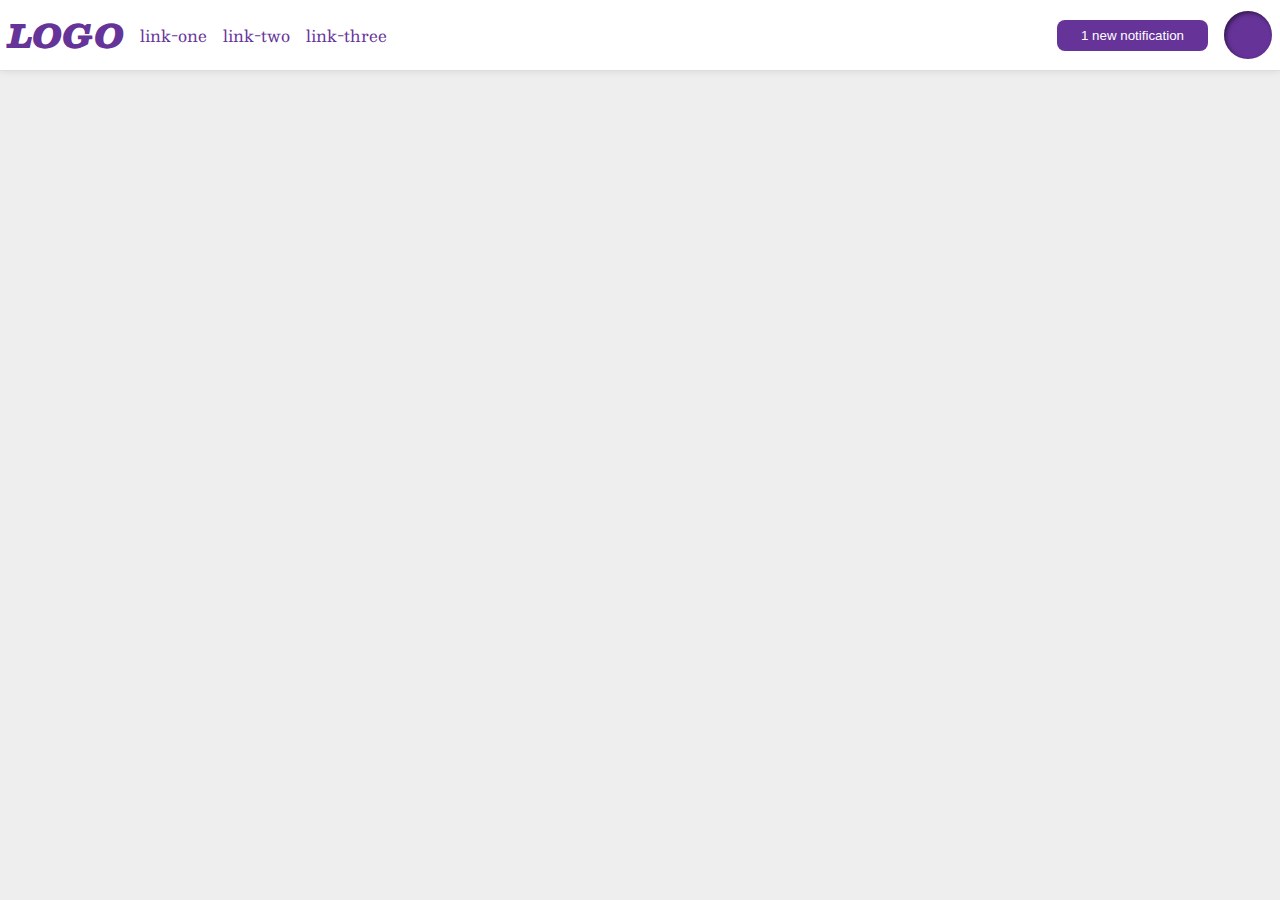
<file: foundations/flex/03-flex-header-2/index.html>
<!DOCTYPE html>
<html lang="en">
  <head>
    <meta charset="UTF-8">
    <meta http-equiv="X-UA-Compatible" content="IE=edge">
    <meta name="viewport" content="width=device-width, initial-scale=1.0">
    <title>Flex Header 2</title>
    <link rel="stylesheet" href="style.css">
  </head>
  <body>
    <div class="header">
      <div class="left">
        <div class="logo">
          LOGO
        </div>
        <ul class="links">
          <li><a href="https://google.com">link-one</a></li>
          <li><a href="https://google.com">link-two</a></li>
          <li><a href="https://google.com">link-three</a></li>
        </ul>
      </div>
      <div class="right">
        <button class="notifications">
          1 new notification
        </button>
        <div class="profile-image"></div>
      </div>
    </div>
  </body>
</html>
</file>
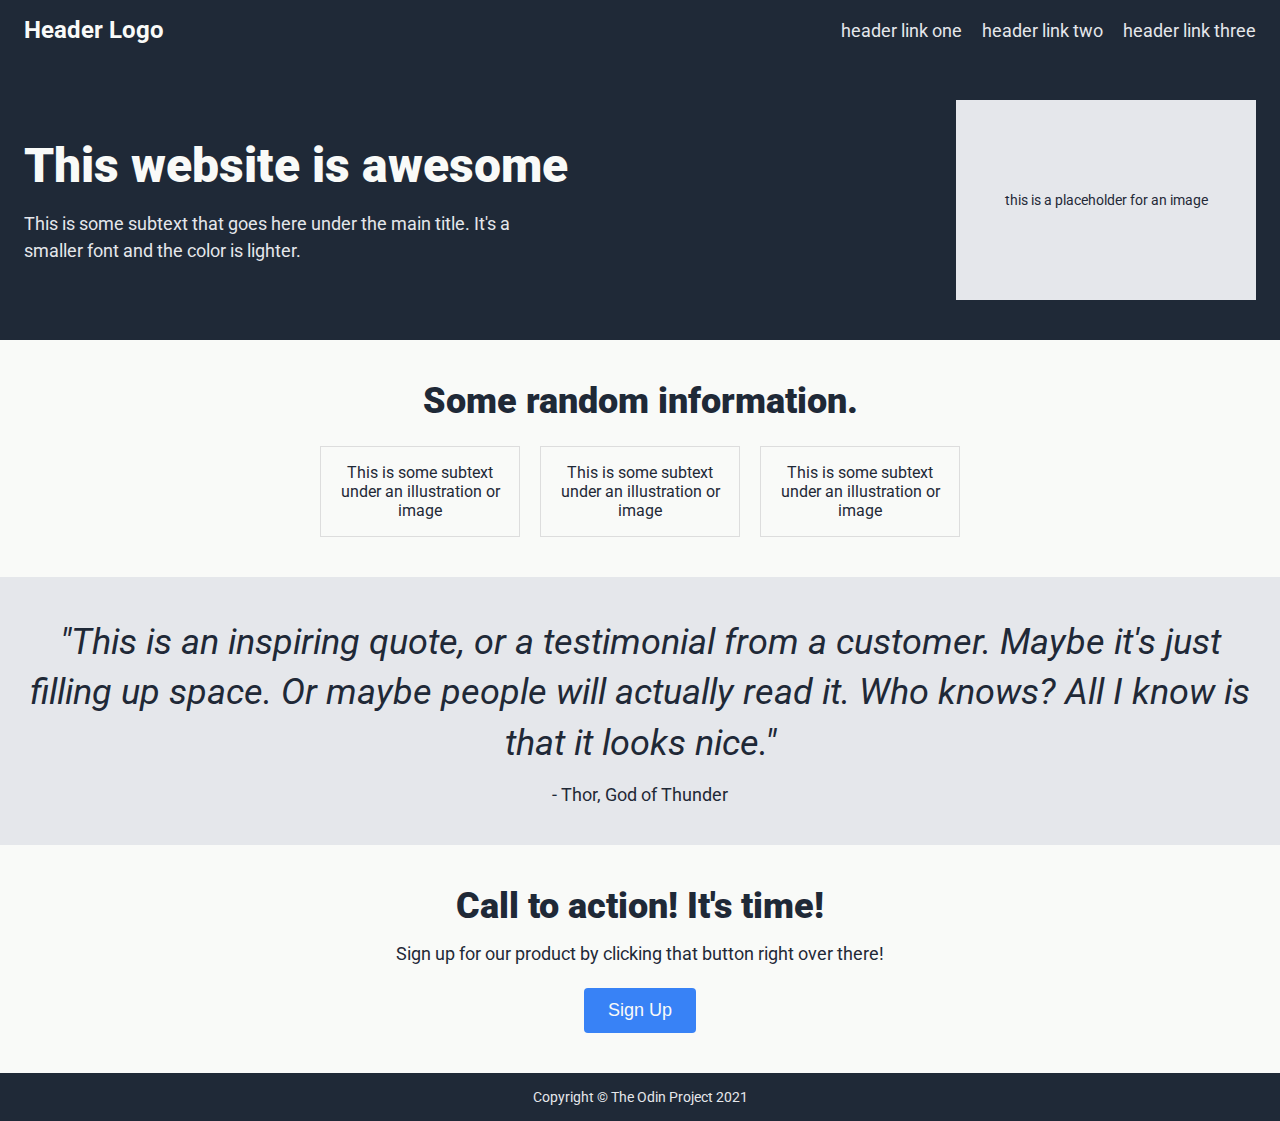
<file: foundations/flex/05-flex-modal/index.html>
<!DOCTYPE html>
<html lang="en">
  <head>
    <meta charset="UTF-8" />
    <meta name="description" content="A layout recreating the attached design." />
    <meta name="viewport" content="width=device-width, initial-scale=1.0" />
    <title>Awesome Website</title>
    <link rel="stylesheet" href="style.css" />
  </head>
  <body>
    <!-- Header -->
    <header>
      <h1 class="logo">Header Logo</h1>
      <nav>
        <a href="#">header link one</a>
        <a href="#">header link two</a>
        <a href="#">header link three</a>
      </nav>
    </header>

    <!-- Hero Section -->
    <section class="hero">
      <div class="hero-text">
        <h2>This website is awesome</h2>
        <p>
          This is some subtext that goes here under the main title. It's a smaller
          font and the color is lighter. 
        </p>
      </div>
      <div class="hero-image">
        <p>this is a placeholder for an image</p>
      </div>
    </section>

    <!-- Info Section -->
    <section class="info">
      <h2>Some random information.</h2>
      <div class="info-cards">
        <div class="card">
          <p>This is some subtext under an illustration or image</p>
        </div>
        <div class="card">
          <p>This is some subtext under an illustration or image</p>
        </div>
        <div class="card">
          <p>This is some subtext under an illustration or image</p>
        </div>
      </div>
    </section>

    <!-- Quote Section -->
    <section class="quote-section">
      <p class="quote">
        "This is an inspiring quote, or a testimonial from a customer. Maybe it's
        just filling up space. Or maybe people will actually read it. Who knows?
        All I know is that it looks nice."
      </p>
      <p class="author">- Thor, God of Thunder</p>
    </section>

    <!-- Call to Action -->
    <section class="call-to-action">
      <h2>Call to action! It's time!</h2>
      <p>Sign up for our product by clicking that button right over there!</p>
      <button>Sign Up</button>
    </section>

    <!-- Footer -->
    <footer>
      <p>Copyright © The Odin Project 2021</p>
    </footer>
  </body>
</html>
</file>
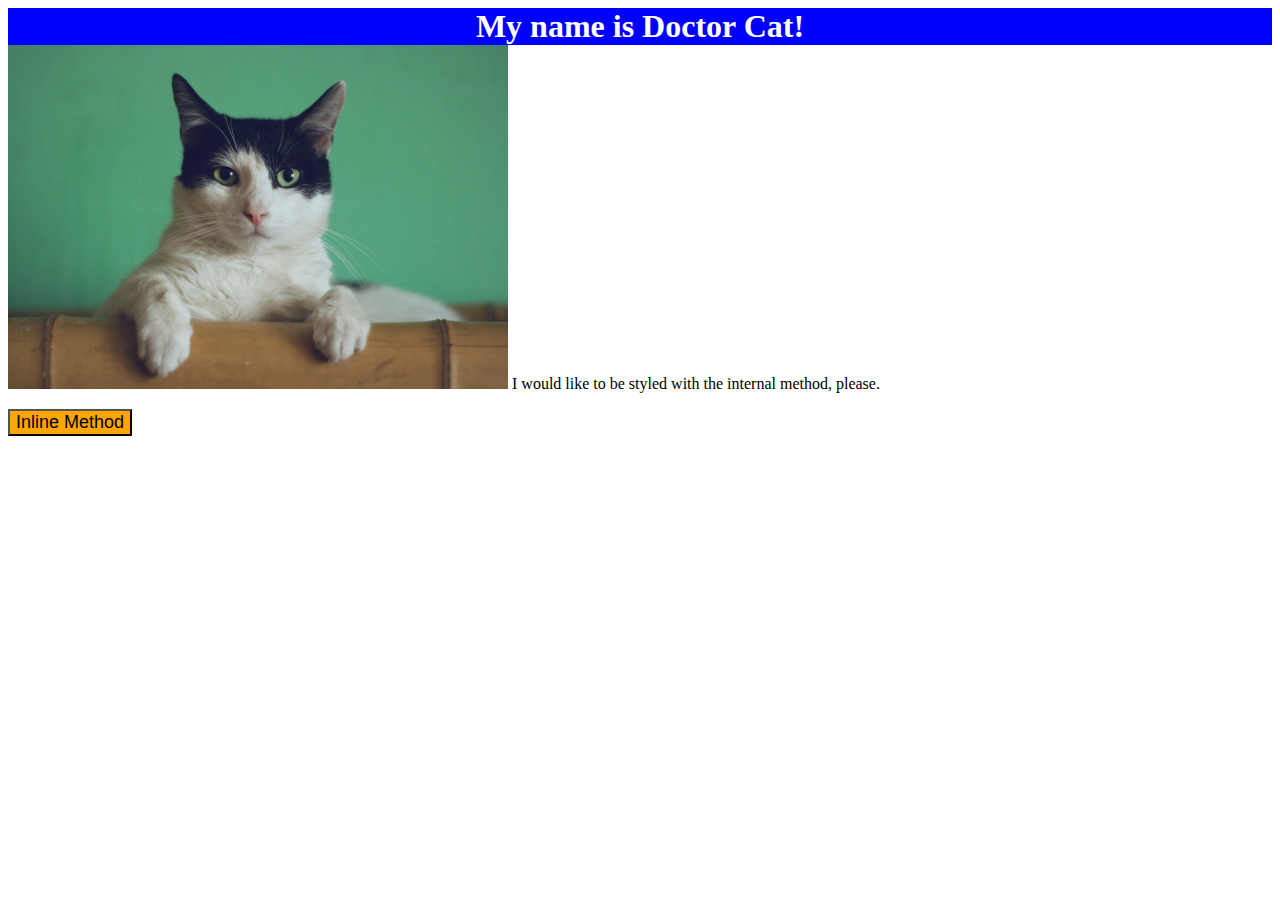
<file: foundations/intro-to-css/01-css-methods/index.html>
<!DOCTYPE html>
<html lang="en">
  <head>
    <meta charset="UTF-8">
    <meta http-equiv="X-UA-Compatible" content="IE=edge">
    <meta name="viewport" content="width=device-width, initial-scale=1.0">
    <title>Methods for Adding CSS</title>
    <link rel="stylesheet" href="styles.css">
    <style>
      .inlinediv {
        background-color: green;
        color: white;
        font-size: 18px;
      }


    </style>

  </head>
  <body>
    <div class="Title">My name is Doctor Cat!</div>

    <img src="cat.jpg" height="auto"  width="500"


    <p class="inlinediv"> I would like to be styled with the internal method, please.</p>
    <button style="background-color: orange; color: black; font-size: 18px;">Inline Method</button>
  </body>
</html>
</file>
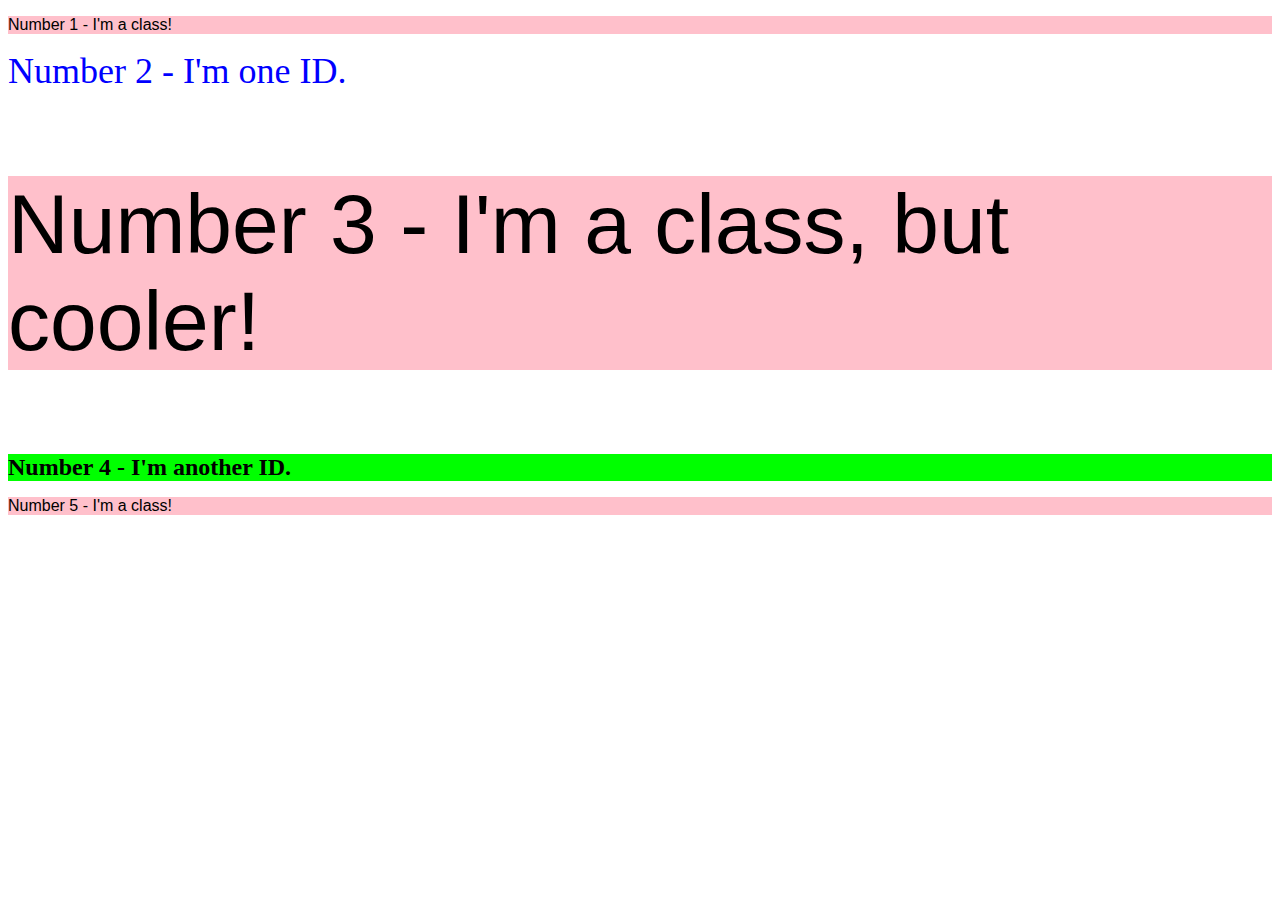
<file: foundations/intro-to-css/02-class-id-selectors/index.html>
<!DOCTYPE html>
<html lang="en">
  <head>
    <meta charset="UTF-8">
    <meta http-equiv="X-UA-Compatible" content="IE=edge">
    <meta name="viewport" content="width=device-width, initial-scale=1.0">
    <title>Class and ID Selectors</title>
    <link rel="stylesheet" href="style.css">
  </head>
  <body>
    <p>Number 1 - I'm a class!</p>
    <div id="myElement1">Number 2 - I'm one ID.</div>
    <p id="cooler">Number 3 - I'm a class, but cooler!</p>
    <div id="myElement2">Number 4 - I'm another ID.</div>
    <p>Number 5 - I'm a class!</p>
  </body>
</html>
</file>
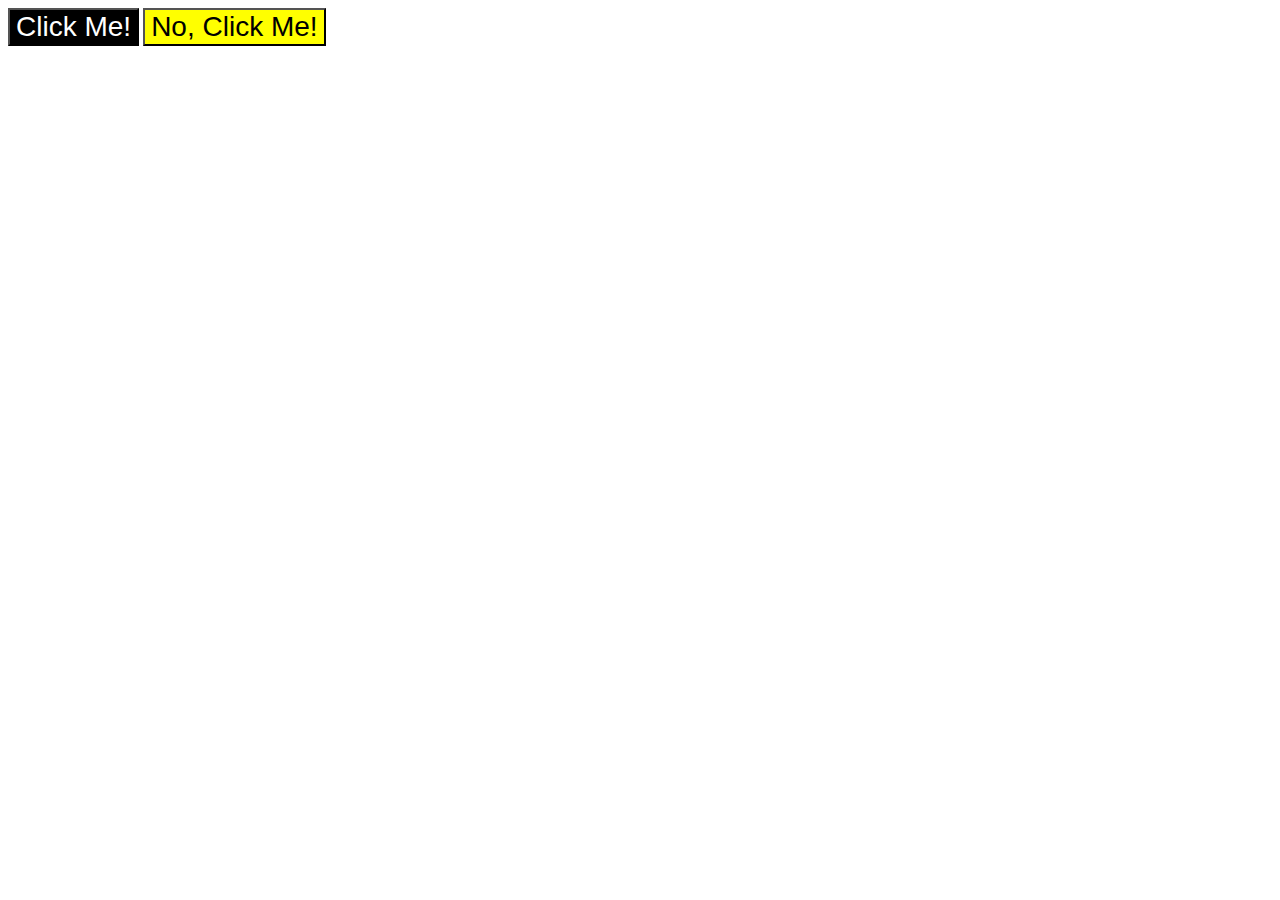
<file: foundations/intro-to-css/03-grouping-selectors/index.html>
<!DOCTYPE html>
<html lang="en">
  <head>
    <meta charset="UTF-8">
    <meta http-equiv="X-UA-Compatible" content="IE=edge">
    <meta name="viewport" content="width=device-width, initial-scale=1.0">
    <title>Grouping Selectors</title>
    <link rel="stylesheet" href="style.css">
  </head>
  <body>
    <button class="foundation black">Click Me!</button>
    <button class="foundation yellow">No, Click Me!</button>
  </body>
</html>
</file>
<file: foundations/flex/03-flex-header-2/style.css>
/* this is some magical font-importing.  
you'll learn about it later. */
@import url('https://fonts.googleapis.com/css2?family=Besley:ital,wght@0,400;1,900&display=swap');

body {
  margin: 0;
  background: #eee;
  font-family: Besley, serif;
}

.header {
  background: white;
  border-bottom: 1px solid #ddd;
  box-shadow: 0 0 8px rgba(0,0,0,.1);
  display: flex;
  justify-content: space-between;
  align-items: center;
  padding: 8px;
}

.profile-image {
  background: rebeccapurple;
  box-shadow: inset 2px 2px 4px rgba(0,0,0,.5);
  border-radius: 50%;
  width: 48px;
  height: 48px;
}

.logo {
  color: rebeccapurple;
  font-size: 32px;
  font-weight: 900;
  font-style: italic;
}

button {
  border: none;
  border-radius: 8px;
  background: rebeccapurple;
  color: white;
  padding: 8px 24px;
}

a {
  /* this removes the line under our links */
  text-decoration: none;
  color: rebeccapurple;
}

ul {
  list-style-type: none;
  display: flex;
  margin: 0;
  padding: 0;
  gap: 16px;
}

.left, .right {
  display: flex;
  align-items: center;
  gap: 16px;
  
}
</file>
<file: foundations/flex/05-flex-modal/style.css>
@import url('https://fonts.googleapis.com/css2?family=Roboto:wght@400;700;900&display=swap');

* {
  margin: 0;
  padding: 0;
  box-sizing: border-box;
}

body {
  font-family: 'Roboto', sans-serif;
  background-color: #F9FAF8; /* Light background for the page body */
  color: #1F2937;
}

/* Header & Navigation */
header {
  background-color: #1F2937;
  padding: 16px 24px;
  display: flex;
  align-items: center;
  justify-content: space-between;
}

.logo {
  font-size: 24px;
  font-weight: 700;
  color: #F9FAF8;
  /* "Header Logo Text" */
}

nav a {
  margin-left: 16px;
  text-decoration: none;
  color: #E5E7EB; /* header link text color */
  font-size: 18px;
}

/* Hero Section */
.hero {
  background-color: #1F2937; /* dark background color for hero */
  display: flex;
  justify-content: space-between;
  align-items: center;
  padding: 40px 24px;
}

.hero-text {
  max-width: 600px;
}

.hero-text h2 {
  font-size: 48px;       /* hero main text size */
  font-weight: 900;      /* bold weight for hero title */
  color: #F9FAF8;        /* #F9FAF8 hero main text color */
  margin-bottom: 16px;
}

.hero-text p {
  font-size: 18px;       /* hero secondary text size */
  color: #E5E7EB;        /* hero secondary text color */
  line-height: 1.5;
  max-width: 500px;
}

.hero-image {
  background-color: #E5E7EB; /* placeholder "image" color */
  width: 300px;
  height: 200px;
  display: flex;
  align-items: center;
  justify-content: center;
  color: #1F2937;
  font-size: 14px;
  margin-left: 24px;
}

/* Info Section */
.info {
  padding: 40px 24px;
  text-align: center;
}

.info h2 {
  font-size: 36px;
  font-weight: 900; /* "information header text" */
  color: #1F2937;
  margin-bottom: 24px;
}

.info-cards {
  display: flex;
  justify-content: center;
  gap: 20px;
  flex-wrap: wrap;
}

.card {
  background-color: #F9FAF8;
  border: 1px solid #ddd;
  width: 200px;
  padding: 16px;
}

/* Quote Section */
.quote-section {
  background-color: #E5E7EB; /* quote section background color */
  padding: 40px 24px;
  text-align: center;
}

.quote {
  font-size: 36px;      /* 36px for the quote text */
  font-style: italic;   /* italic text */
  color: #1F2937;       /* #1F2937 text color */
  margin-bottom: 16px;
  line-height: 1.4;
}

.author {
  font-size: 18px;
  color: #1F2937;
}

/* Call To Action */
.call-to-action {
  padding: 40px 24px;
  text-align: center;
}

.call-to-action h2 {
  font-size: 36px;
  font-weight: 900;
  margin-bottom: 16px;
}

.call-to-action p {
  font-size: 18px;
  margin-bottom: 24px;
}

.call-to-action button {
  background-color: #3882F6; /* button color */
  color: #F9FAF8;            /* white text */
  border: none;
  padding: 12px 24px;
  border-radius: 4px;
  font-size: 18px;
  cursor: pointer;
}

/* Footer */
footer {
  background-color: #1F2937;
  padding: 16px;
  text-align: center;
}

footer p {
  font-size: 14px;
  color: #E5E7EB;
}

/* Responsive Adjustments */
@media (max-width: 768px) {
  .hero {
    flex-direction: column;
    text-align: center;
  }
  .hero-image {
    margin: 20px 0 0 0;
  }
  .info-cards {
    flex-direction: column;
  }
}
</file>
<file: foundations/intro-to-css/01-css-methods/styles.css>
.Title {

    background-color: blue;
    color: white;
    font-size: 32px;
    text-align: center;
    font-weight: bold;
    height: auto;
    width: 300;

}
</file>
<file: foundations/intro-to-css/02-class-id-selectors/style.css>
p {
    background-color: pink;
    font-family: Verdana, Geneva, Tahoma, sans-serif;
}

#myElement1 {

    color: blue;
    font-size: 36px;

}


#myElement2 {

    background-color: lime;
    font-size: 24px;
    font-weight: bold;

}

#cooler {

    font-size: 84px;

}
</file>
<file: foundations/intro-to-css/03-grouping-selectors/style.css>
.foundation{

    font-size: 28px;
    font-family: Helvetica, "Times New Roman", sans-serif;

}


.black{

    background-color: black;
    color: white;
}

.yellow{

    background-color: yellow;

}
</file>
